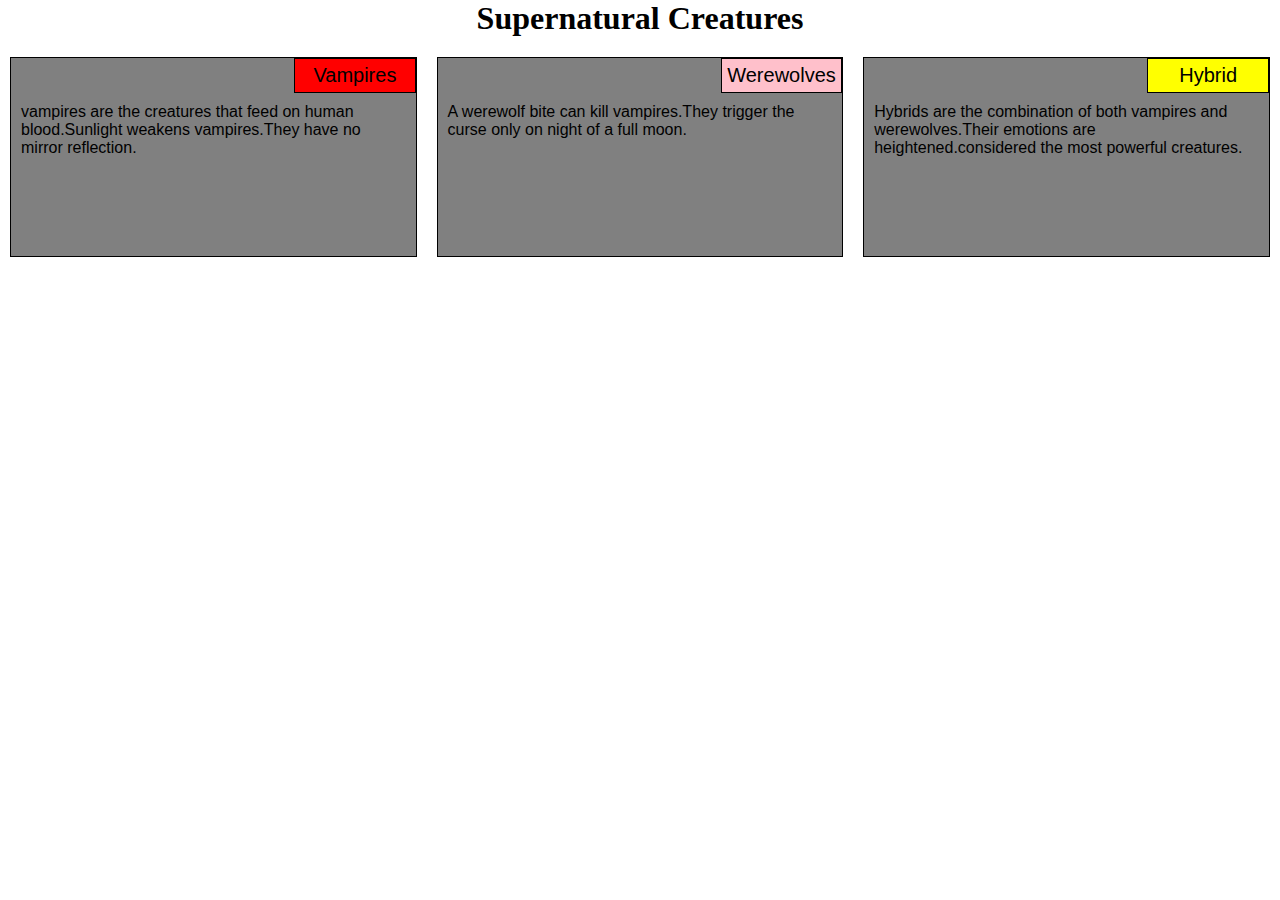
<file: mod-2-sol/index.html>
<!DOCTYPE html>
    <html lang="en">
        <head>
        	<meta charset="utf-8">
        	<meta name="viewport" content="width=device-width, initial-scale=1">
        	<link rel="stylesheet" type="text/css" href="style.css">
        	<title>mod-2 solution</title>
        </head>
        <body>
        	<h1>Supernatural Creatures</h1> 
        	 <div class="row">
        	 <div class="container col-lg-4 col-md-6 col-sm-12">
        	 <section>
        	 <div id="boxed">
                	Vampires 
        	 </div>
        	 <p>vampires are the creatures that feed on human blood.Sunlight weakens vampires.They have no mirror reflection.</p>
           </section>
           </div>
            
        	<div class="container col-lg-4 col-md-6 col-sm-12">
        	<section>
        	<div id="head">
               Werewolves
          </div>
          <p>A werewolf bite can kill vampires.They trigger the curse only on night of a full moon.</p>
          </section>
        	</div>
          
        	<div class="container col-lg-4 col-md-12 col-sm-12">
        	<section>
        	<div id="blood">
              			Hybrid</div>
             <p>Hybrids are the combination of both vampires and werewolves.Their emotions are heightened.considered the most powerful creatures.</p>
        	</section>
          </div>
        	</div>
        </body>
    </html>
</file>
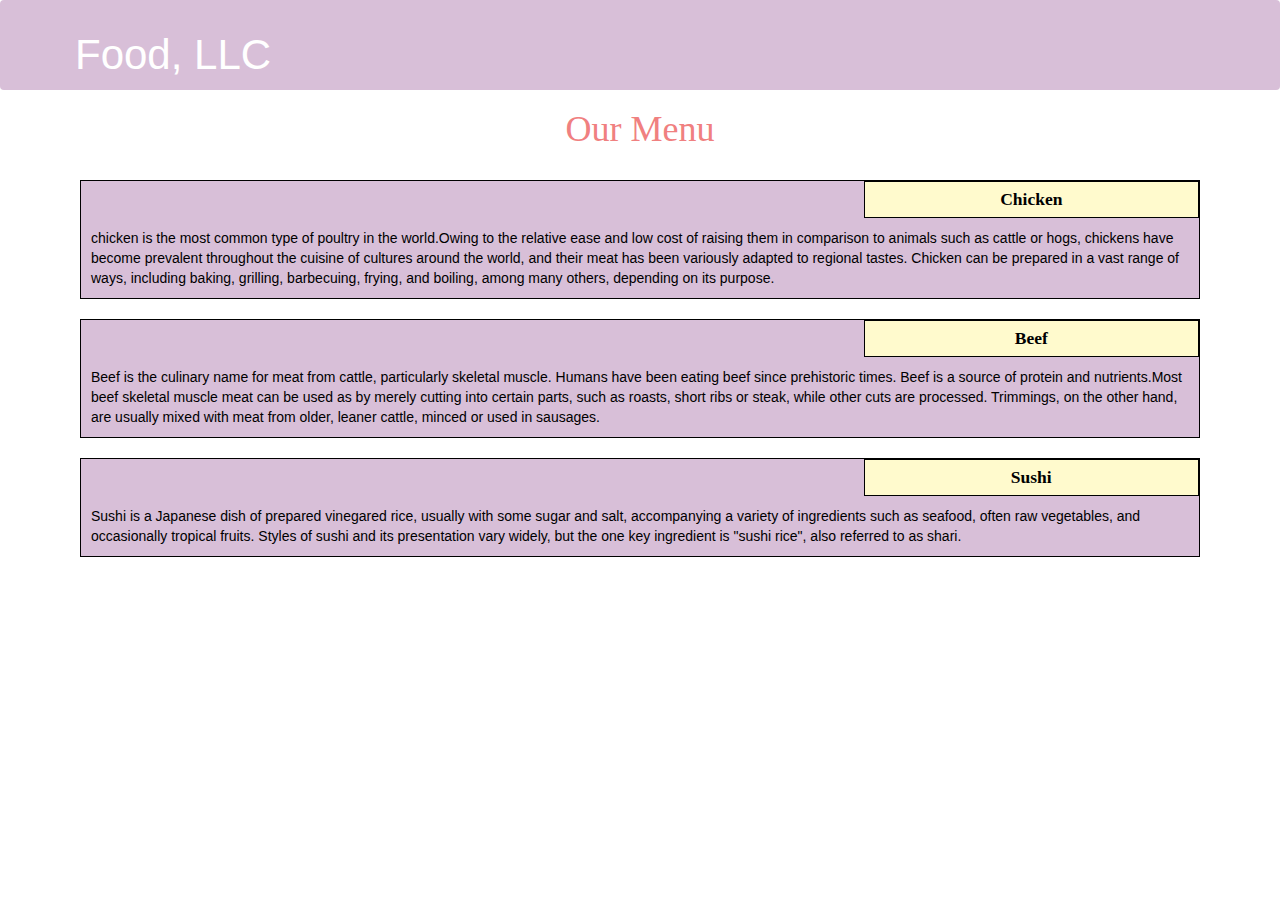
<file: mod-3-sol/index.html>
<!DOCTYPE html>
<html>
<head>
	<meta charset="utf-8">
	<meta name="viewport" content="width=device-width, initial-scale=1">
	
	<link rel="stylesheet" href="css/bootstrap.min.css">
  <link rel="stylesheet" href="css/style.css">
	
	<title>mod-3-sol</title>
</head>
<body>
    <header class="nav-header">
    <nav id="header-nav" class="navbar navbar-default">
      <div class="container">
        <div class="navbar-header">
          <div class="navbar-brand">
            <p class="nav-brand">Food, LLC</p>
          </div>

          <button type="button" class="navbar-toggle collapsed" data-toggle="collapse" data-target="#collapsable-nav" aria-expanded="true">
            <span class="sr-only">Toggle navigation</span>
            <span class="icon-bar"></span>
            <span class="icon-bar"></span>
            <span class="icon-bar"></span>
          </button>
        </div>
        
        <div id="collapsable-nav" class="collapse navbar-collapse">
           <ul id="nav-list" class="nav navbar-nav navbar-right visible-xs">
            <li class="text-center">
              <a href="#chicken-div"><p class="item">Chicken</p></a>
              <hr class="visible-xs">
            </li>            
            <li class="text-center beef-item">
              <a href="#beef-div"><p class="item">Beef</p></a>
              <hr class="visible-xs">
            </li>
            <li class="text-center sushi-item">
              <a href="#sushi-div"><p class="item">Sushi</p></a>
            </li>
          </ul> 
        </div>
      </div>
    </nav>
  	</header>

	<h1 class="text-center">Our Menu</h1>

	<div class="row container container-fluid">
	<div class="col-md-12 col-sm-12 col-xs-12" id="chicken-div">
		<section>
		<div id="chicken">
			Chicken
		</div>
		<p>
			chicken is the most common type of poultry in the world.Owing to the relative ease and low cost of raising them in comparison to animals such as cattle or hogs, chickens have become prevalent throughout the cuisine of cultures around the world, and their meat has been variously adapted to regional tastes. Chicken can be prepared in a vast range of ways, including baking, grilling, barbecuing, frying, and boiling, among many others, depending on its purpose. 
		</p>
		</section>
	</div>
	<div class="col-md-12 col-sm-12 col-xs-12" id="beef-div">
		<section>
		<div id="beef">
			Beef
		</div>
		<p>
			Beef is the culinary name for meat from cattle, particularly skeletal muscle. Humans have been eating beef since prehistoric times. Beef is a source of protein and nutrients.Most beef skeletal muscle meat can be used as by merely cutting into certain parts, such as roasts, short ribs or steak, while other cuts are processed. Trimmings, on the other hand, are usually mixed with meat from older, leaner cattle, minced or used in sausages. 
		</p>
		</section>
	</div>
	<div class="col-md-12 col-sm-12 col-xs-12" id="sushi-div">
		<section>
		<div id="sushi">
			Sushi
		</div>
		<p>
			Sushi is a Japanese dish of prepared vinegared rice, usually with some sugar and salt, accompanying a variety of ingredients such as seafood, often raw vegetables, and occasionally tropical fruits. Styles of sushi and its presentation vary widely, but the one key ingredient is "sushi rice", also referred to as shari.
		</p>
		</section>
	</div>
	</div>
	<script src="js/jquery-2.1.4.min.js"></script>
	<script src="js/bootstrap.min.js"></script>
</body>
</html>
</file>
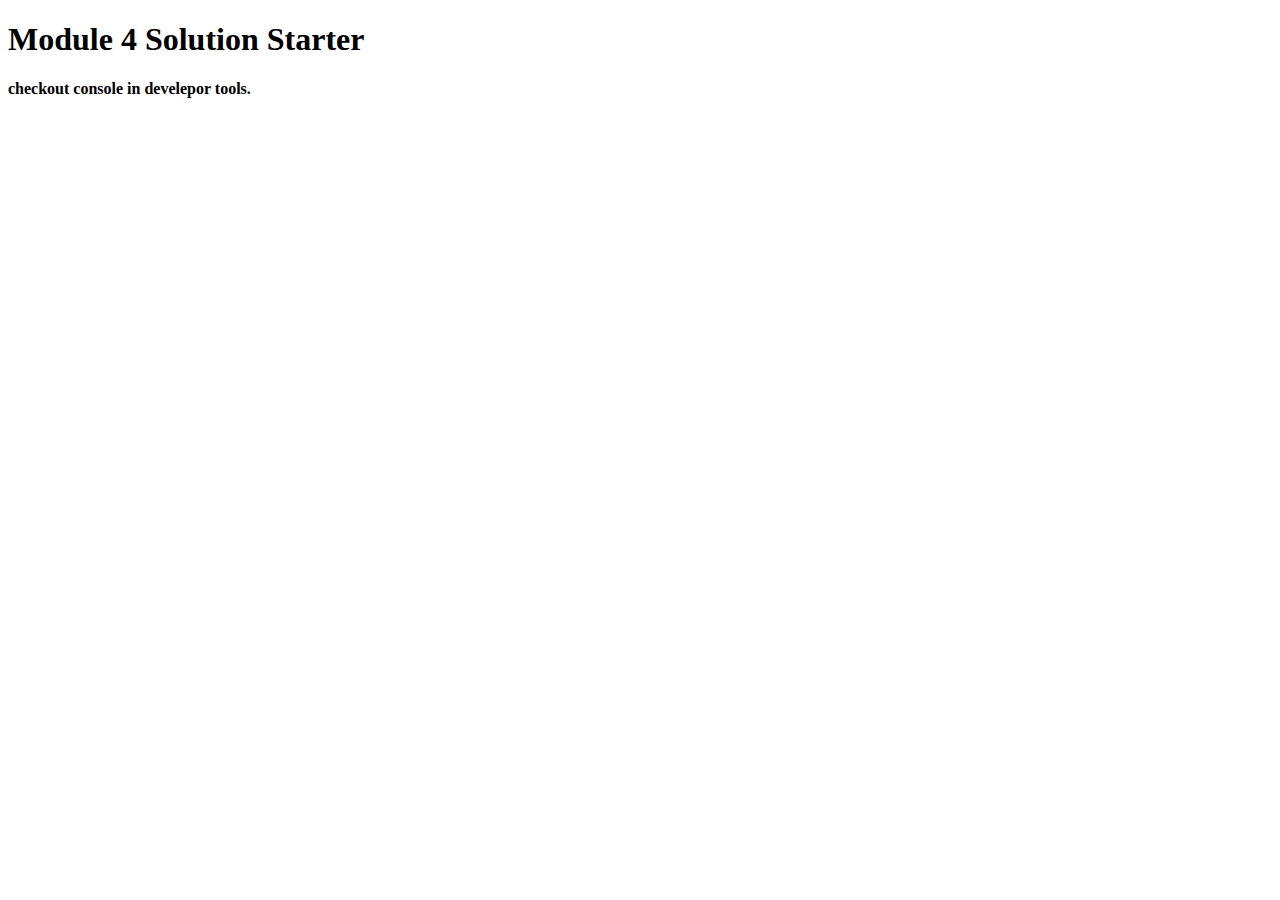
<file: mod-4-sol/index.html>
<!DOCTYPE html>
<html>
<head>
  <meta charset="utf-8">
  <title>Module 4 Solution</title>
  <script>
    var names = []; // DO NOT REMOVE
  </script>
  <script src="SpeakHello.js"></script>
  <script src="SpeakGoodBye.js"></script>
  <script src="script.js"></script>
</head>
<body>
  <h1>Module 4 Solution Starter</h1>
  <h4>checkout console in develepor tools.</h4>
</body>
</html>
</file>
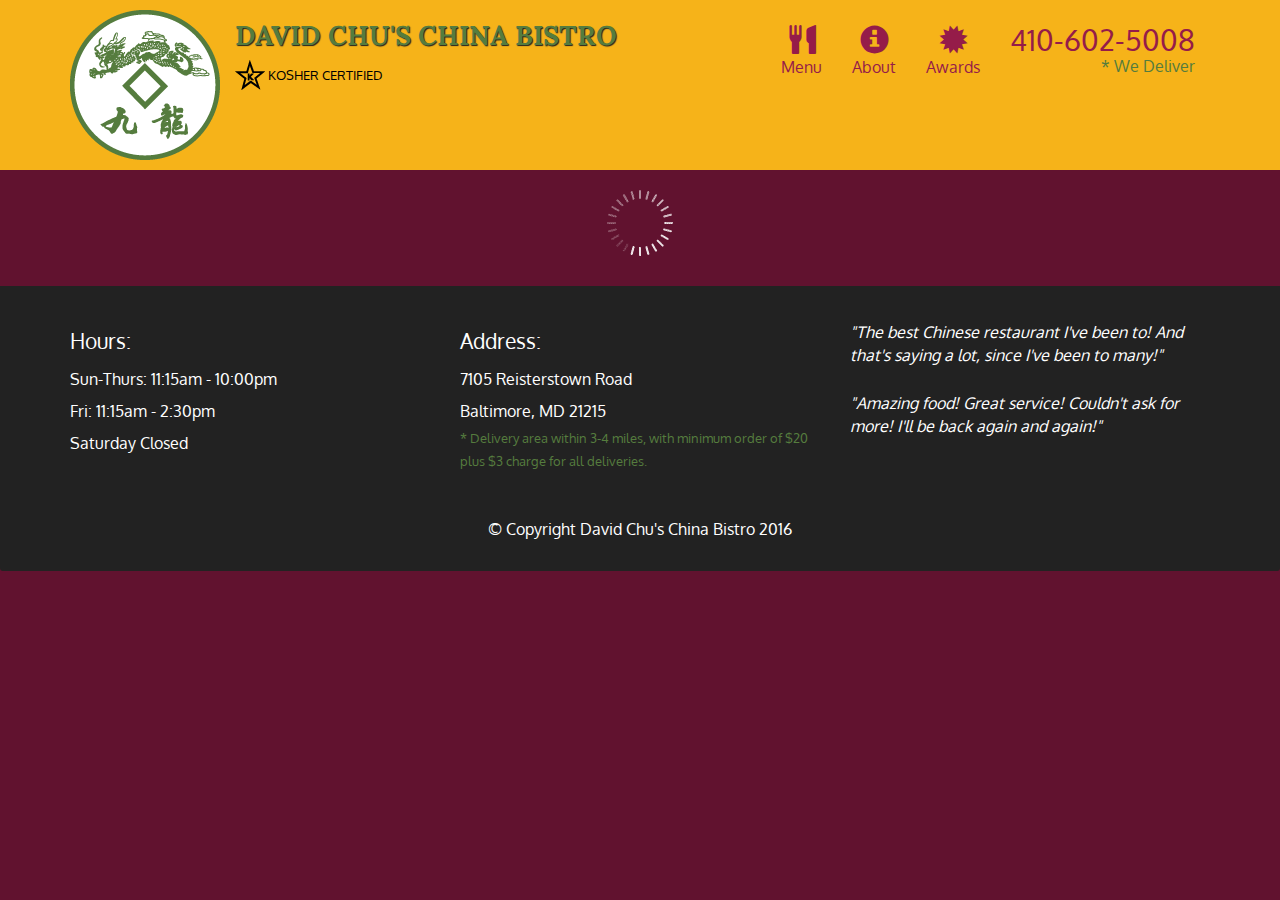
<file: mod-5-sol/index.html>
<!doctype html>
<html lang="en">
  <head>
    <meta charset="utf-8">
    <meta http-equiv="X-UA-Compatible" content="IE=edge">
    <meta name="viewport" content="width=device-width, initial-scale=1">
    <title>David Chu's China Bistro</title>
    <link rel="stylesheet" href="css/bootstrap.min.css">
    <link rel="stylesheet" href="css/styles.css">
    <link href='https://fonts.googleapis.com/css?family=Oxygen:400,300,700' rel='stylesheet' type='text/css'>
    <link href='https://fonts.googleapis.com/css?family=Lora' rel='stylesheet' type='text/css'>
  </head>
<body>
  <header>
    <nav id="header-nav" class="navbar navbar-default">
      <div class="container">
        <div class="navbar-header">
          <a href="index.html" class="pull-left visible-md visible-lg">
            <div id="logo-img" alt="Logo image"></div>
          </a>

          <div class="navbar-brand">
            <a href="index.html"><h1>David Chu's China Bistro</h1></a>
            <p>
              <img src="images/star-k-logo.png" alt="Kosher certification">
              <span>Kosher Certified</span>
            </p>
          </div>

          <button id="navbarToggle" type="button" class="navbar-toggle collapsed" data-toggle="collapse" data-target="#collapsable-nav" aria-expanded="false">
            <span class="sr-only">Toggle navigation</span>
            <span class="icon-bar"></span>
            <span class="icon-bar"></span>
            <span class="icon-bar"></span>
          </button>
        </div>
        
        <div id="collapsable-nav" class="collapse navbar-collapse">
           <ul id="nav-list" class="nav navbar-nav navbar-right">
            <li id="navHomeButton" class="visible-xs active">
              <a href="index.html">
                <span class="glyphicon glyphicon-home"></span> Home</a>
            </li>
            <li id="navMenuButton">
              <a href="#" onclick="$dc.loadMenuCategories();">
                <span class="glyphicon glyphicon-cutlery"></span><br class="hidden-xs"> Menu</a>
            </li>
            <li>
              <a href="#">
                <span class="glyphicon glyphicon-info-sign"></span><br class="hidden-xs"> About</a>
            </li>
            <li>
              <a href="#">
                <span class="glyphicon glyphicon-certificate"></span><br class="hidden-xs"> Awards</a>
            </li>
            <li id="phone" class="hidden-xs">
              <a href="tel:410-602-5008">
                <span>410-602-5008</span></a><div>* We Deliver</div>
            </li>
          </ul><!-- #nav-list -->
        </div><!-- .collapse .navbar-collapse -->
      </div><!-- .container -->
    </nav><!-- #header-nav -->
  </header>

  <div id="call-btn" class="visible-xs">
    <a class="btn" href="tel:410-602-5008">
    <span class="glyphicon glyphicon-earphone"></span>
    410-602-5008
    </a>
  </div>
  <div id="xs-deliver" class="text-center visible-xs">* We Deliver</div>

  <div id="main-content" class="container"></div>

  <footer class="panel-footer">
    <div class="container">
      <div class="row">
        <section id="hours" class="col-sm-4">
          <span>Hours:</span><br>
          Sun-Thurs: 11:15am - 10:00pm<br>
          Fri: 11:15am - 2:30pm<br>
          Saturday Closed
          <hr class="visible-xs">
        </section>
        <section id="address" class="col-sm-4">
          <span>Address:</span><br>
          7105 Reisterstown Road<br>
          Baltimore, MD 21215
          <p>* Delivery area within 3-4 miles, with minimum order of $20 plus $3 charge for all deliveries.</p>
          <hr class="visible-xs">
        </section>
        <section id="testimonials" class="col-sm-4">
          <p>"The best Chinese restaurant I've been to! And that's saying a lot, since I've been to many!"</p>
          <p>"Amazing food! Great service! Couldn't ask for more! I'll be back again and again!"</p>
        </section>
      </div>
      <div class="text-center">&copy; Copyright David Chu's China Bistro 2016</div>
    </div>
  </footer>

  <!-- jQuery (Bootstrap JS plugins depend on it) -->
  <script src="js/jquery-2.1.4.min.js"></script>
  <script src="js/bootstrap.min.js"></script>
  <script src="js/ajax-utils.js"></script>
  <script src="js/script.js"></script>
</body>
</html>
</file>
<file: mod-2-sol/style.css>
* {
        		box-sizing: border-box;
        		margin: 0;
        		padding: 0;
        	}
        	h1 {
        		color: #000000;
        		text-align: center;
        	}
                body{
                        background-color: white;
                }
                p{
                        padding:10px;
                        margin= 0;

                }
                .container{
                        padding:10px;
                        margin-top: 10px;
                        margin-bottom: 10px;
                        margin-left: auto;
                        margin-right: auto;
                        border: none;
                }
                section{
                        border:1px solid black;
                        width: 100%;
                        height:200px;
                        font-family: Helvetica;
                        color:black;
                        position: relative;
                        overflow: auto;
                        background-color: grey;
                }
        	#boxed {
                        text-align: center;
        		background-color:red;
        		padding: 5px;
        		border:1px solid black ;
        		width: 30%;
        		margin-left: 70%;
                        font-size: 125%;
                        margin-bottom: 0;
                        margin-top: 0;
        	}
        	#head{ 
        		text-align: center;
                        background-color: pink;
                        padding: 5px;
                        border:1px solid black ;
                        width: 30%;
                        margin-left: 70%;
                        font-size: 125%;
                        margin-bottom: 0;
                        margin-top: 0;

        	      }
        	#blood{
        		text-align: center;
                        background-color: yellow;
                        padding: 5px;
                        border:1px solid black ;
                        width: 30%;
                        margin-left: 70%;
                        font-size: 125%;
                        margin-bottom: 0;
                        margin-top: 0;
        	       }
                .row{
                        width:100%;
                     }
                /*mobile*/
                         @media(max-width: 767px){
                                .col-sm-1, .col-sm-2, .col-sm-3, .col-sm-4, .col-sm-5, .col-sm-6, .col-sm-7, .col-sm-8, .col-sm-9, .col-sm-10, .col-sm-11, .col-sm-12{
                                float: left;
                                              }
                        .col-sm-1{
                                width:8.33%;
                                }   
                        .col-sm-2{
                                width:16.66%;
                                }                
                        .col-sm-3{
                                width:25%;
                                }                
                        .col-sm-4{
                                width:33.33%;
                                }                
                        .col-sm-5{
                                width:41.66%;
                                }                
                        .col-sm-6{
                                width:50%;
                                }                
                        .col-sm-7{
                                width:58.33%;
                                }                
                        .col-sm-8{
                                width:66.66%;
                                }                
                        .col-sm-9{
                                width:74.99%;
                                }                
                        .col-sm-10{
                                width:83.33%;
                                }                
                        .col-sm-11{
                                width:91.66%;
                                }                
                        .col-sm-12{
                                width:100%;
                                }                

                        }
           
                        /*tab*/
                        @media(min-width:768px) and (max-width: 991px){
                        .col-md-1, .col-md-2, .col-md-3, .col-md-4, .col-md-5, .col-md-6, .col-md-7, .col-md-8, .col-md-9, .col-md-10, .col-md-11, .col-md-12{
                        float: left;
                        }
                        .col-md-1{
                                width:8.33%;
                                }   
                        .col-md-2{
                                width:16.66%;
                                }                
                        .col-md-3{
                                width:25%;
                                }                
                        .col-md-4{
                                width:33.33%;
                                }                
                        .col-md-5{
                                width:41.66%;
                                }                
                        .col-md-6{
                                width:50%;
                                }                
                        .col-md-7{
                                width:58.33%;
                                }                
                        .col-md-8{
                                width:66.66%;
                                }                
                        .col-md-9{
                                width:74.99%;
                                }                
                        .col-md-10{
                                width:83.33%;
                                }                
                        .col-md-11{
                                width:91.66%;
                                }                
                        .col-md-12{
                                width:100%;
                                }                
                         } 
         
                        /*desktop*/
                        @media(min-width: 992px){
                        .col-lg-1, .col-lg-2, .col-lg-3, .col-lg-4, .col-lg-5, .col-lg-6, .col-lg-7, .col-lg-8, .col-lg-9, .col-lg-10, .col-lg-11, .col-lg-12{
                                float: left;
                        }
                        .col-lg-1{
                                width:8.33%;
                                }   
                        .col-lg-2{
                                width:16.66%;
                                }                
                        .col-lg-3{
                                width:25%;
                                }                
                        .col-lg-4{
                                width:33.33%;
                                }                
                        .col-lg-5{
                                width:41.66%;
                                }                
                        .col-lg-6{
                                width:50%;
                                }                
                        .col-lg-7{
                                width:58.33%;
                                }                
                        .col-lg-8{
                                width:66.66%;
                                }                
                        .col-lg-9{
                                width:74.99%;
                                }                
                        .col-lg-10{
                                width:83.33%;
                                }                
                        .col-lg-11{
                                width:91.66%;
                                }                
                        .col-lg-12{
                                width:100%;
                                }                
                        }
</file>
<file: mod-3-sol/css/style.css>
*{
	box-sizing: border-box;
}

h1 {
	font-family: Georgia, serif;
	color: #F08080;
}

p {
	padding: 10px;
	margin: 0;
}

.container {
	border: none;
	margin-left: auto;
	margin-right: auto;
	margin-top: 10px;
	margin-bottom: 10px;
	padding: 10px;

}

section {
	border:	1px solid black;
	background-color: #D8BFD8;
	width: 100%;
	height: auto;
	font-family: Helvetica;
	color: black;
	position: relative;
	overflow: auto;
}

#chicken {
	border: 1px solid black;
	text-align: center;
	width: 30%;
	margin-left: 70%;
	font-family: serif;
	font-weight: bold;
	font-size: 125%;
	margin-bottom: 0;
	margin-top: 0;
	padding: 5px;
	background-color: #FFFACD;
}

#beef {
	border: 1px solid black;
	text-align: center;
	width: 30%;
	margin-left: 70%;
	font-family: serif;
	font-weight: bold;
	font-size: 125%;
	margin-bottom: 0;
	margin-top: 0;
	padding: 5px;
	background-color: #FFFACD;
}

#sushi {
	border: 1px solid black;
	text-align: center;
	width: 30%;
	margin-left: 70%;
	font-family: serif;
	font-weight: bold;
	font-size: 125%;
	margin-bottom: 0;
	margin-top: 0;
	padding: 5px;
	background-color: #FFFACD;
	
}

#chicken-div {
  margin-bottom: 10px;
  margin-top: 10px;
}

#beef-div {
  margin-bottom: 10px;
  margin-top: 10px;
}

#sushi-div {
  margin-bottom: 10px;
  margin-top: 10px;
}

.navbar-brand {
  font-size: 2em;
  border: 0 0 10px 10px;
  color: #F0E68C;
}

#header-nav {
  border: 0;
  background-color: #D8BFD8;
  color: #F5DEB3;
}
.navbar-header button.navbar-toggle, .navbar-header .icon-bar {
  border: 1px solid #61122f;
}
.navbar-header button.navbar-toggle {
  clear: both;
  margin-top: -30px;
 color: black;
}

.nav-header {
  background-color: #FFFFFF;
}

.nav-brand {
  color: #FFFFFF;
  font-size: 1.5em;
}

#nav-list {
  color: white;
}

hr {
  border-color: black;
}

.item {
  color: white;
  font-size: 1.2em;
}
</file>
<file: mod-5-sol/css/styles.css>
body {
  font-size: 16px;
  color: #fff;
  background-color: #61122f;
  font-family: 'Oxygen', sans-serif;
}

/** HEADER **/
#header-nav {
  background-color: #f6b319;
  border-radius: 0;
  border: 0;
}

#logo-img {
  background: url('../images/restaurant-logo_large.png') no-repeat;
  width: 150px;
  height: 150px;
  margin: 10px 15px 10px 0;
}

.navbar-brand {
  padding-top: 25px;
}
.navbar-brand h1 { /* Restaurant name */
  font-family: 'Lora', serif;
  color: #557c3e;
  font-size: 1.5em;
  text-transform: uppercase;
  font-weight: bold;
  text-shadow: 1px 1px 1px #222;
  margin-top: 0;
  margin-bottom: 0;
  line-height: .75;
}
.navbar-brand a:hover, .navbar-brand a:focus {
  text-decoration: none;
}
.navbar-brand p { /* Kosher cert */
  color: #000;
  text-transform: uppercase;
  font-size: .7em;
  margin-top: 15px;
}
.navbar-brand p span { /* Star-K */
  vertical-align: middle;
}

#nav-list {
  margin-top: 10px;
}
#nav-list a {
  color: #951C49;
  text-align: center;
}
#nav-list a:hover {
  background: #E7E7E7;
}
#nav-list a span {
  font-size: 1.8em;
}

#phone {
  margin-top: 5px;
}
#phone a { /* Phone number */
  text-align: right;
  padding-bottom: 0;
}
#phone div { /* We Deliver */
  color: #557c3e;
  text-align: right;
  padding-right: 15px;
}

.navbar-header button.navbar-toggle, .navbar-header .icon-bar {
  border: 1px solid #61122f;
}
.navbar-header button.navbar-toggle {
  clear: both;
  margin-top: -30px;
}
/* END HEADER */

/* FOOTER */
.panel-footer {
  margin-top: 30px;
  padding-top: 35px;
  padding-bottom: 30px;
  background-color: #222;
  border-top: 0;
}
.panel-footer div.row {
  margin-bottom: 35px;
}
#hours, #address {
  line-height: 2;
}
#hours > span, #address > span {
  font-size: 1.3em;
}
#address p {
  color: #557c3e;
  font-size: .8em;
  line-height: 1.8;
}
#testimonials {
  font-style: italic;
}
#testimonials p:nth-child(2) {
  margin-top: 25px;
}
/* END FOOTER */



/* HOME PAGE */
.container .jumbotron {
  box-shadow: 0 0 50px #3F0C1F;
  border: 2px solid #3F0C1F;
}

#menu-tile, #specials-tile, #map-tile {
  height: 250px;
  width: 100%;
  margin-bottom: 15px;
  position: relative;
  border: 2px solid #3F0C1F;
  overflow: hidden;
}
#menu-tile:hover, #specials-tile:hover, #map-tile:hover {
  box-shadow: 0 1px 5px 1px #cccccc;
}
#menu-tile {
  background: url('../images/menu-tile.jpg') no-repeat;
  background-position: center;
}
#specials-tile {
  background: url('../images/specials-tile.jpg') no-repeat;
  background-position: center;
}
#menu-tile span, #specials-tile span, #map-tile span {
  position: absolute;
  bottom: 0;
  right: 0;
  width: 100%;
  text-align: center;
  font-size: 1.6em;
  text-transform: uppercase;
  background-color: #000;
  color: #fff;
  opacity: .8;
}
/* END HOME PAGE */

/* MENU CATEGORIES PAGE */
.category-tile { 
  position: relative;
  border: 2px solid #3F0C1F;
  overflow: hidden;
  width: 200px;
  height: 200px;
  margin: 0 auto 15px;
}
.category-tile span {
  position: absolute;
  bottom: 0;
  right: 0;
  width: 100%;
  text-align: center;
  font-size: 1.2em;
  text-transform: uppercase;
  background-color: #000;
  color: #fff;
  opacity: .8;
}
.category-tile:hover {
  box-shadow: 0 1px 5px 1px #cccccc;
}

#menu-categories-title + div {
  margin-bottom: 50px;
}
/* END MENU CATEGORIES PAGE */

/* SINGLE CATEGORY PAGE */
.menu-item-tile {
  margin-bottom: 25px;
}
.menu-item-tile hr {
  width: 80%;
}
.menu-item-tile .menu-item-price {
  font-size: 1.1em;
  text-align: right;
  margin-top: -15px;
  margin-right: -15px;
}
.menu-item-tile .menu-item-price span {
  font-size: .6em;
}
.menu-item-photo {
  position: relative;
  border: 2px solid #3F0C1F; 
  overflow: hidden;
  padding: 0;
  margin-right: -15px;
  margin-left: auto;
  margin-bottom: 20px;
  max-width: 250px;
}
.menu-item-photo div {
  position: absolute;
  bottom: 0;
  right: 0;
  width: 80px;
  background-color: #557c3e;
  text-align: center;
}
.menu-item-description {
  padding-right: 30px;
}
h3.menu-item-title {
  margin: 0 0 10px;
}
.menu-item-details {
  font-size: .9em;
  font-style: italic;
}
/* END SINGLE CATEGORY PAGE */


/********** Large devices only **********/
@media (min-width: 1200px) {
  .container .jumbotron {
    background: url('../images/jumbotron_1200.jpg') no-repeat;
    height: 675px;
  }
}

/********** Medium devices only **********/
@media (min-width: 992px) and (max-width: 1199px) {
  /* Header */
  #logo-img {
    background: url('../images/restaurant-logo_medium.png') no-repeat;
    width: 100px;
    height: 100px;
    margin: 5px 5px 5px 0;
  }
  /* End Header */

  /* Home Page */
  .container .jumbotron {
    background: url('../images/jumbotron_992.jpg') no-repeat;
    height: 558px;
  }
  /* End Home Page */
}

/********** Small devices only **********/
@media (min-width: 768px) and (max-width: 991px) {
  /* Home Page */
  .container .jumbotron {
    background: url('../images/jumbotron_768.jpg') no-repeat;
    height: 432px;
  }
  /* End Home Page */
}

/********** Extra small devices only **********/
@media (max-width: 767px) {
  /* Header */
  .navbar-brand {
    padding-top: 10px;
    height: 80px;
  }
  .navbar-brand h1 { /* Restaurant name */
    padding-top: 10px;
    font-size: 5vw; /* 1vw = 1% of viewport width */
  }
  .navbar-brand p { /* Kosher cert */
    font-size: .6em;
    margin-top: 12px;
  }
  .navbar-brand p img { /* Star-K */
    height: 20px;
  }

  #collapsable-nav a { /* Collapsed nav menu text */
    font-size: 1.2em;
  }
  #collapsable-nav a span { /* Collapsed nav menu glyph */
    font-size: 1em;
    margin-right: 5px;
  }

  #call-btn > a {
    font-size: 1.5em;
    display: block;
    margin: 0 20px;
    padding: 10px;
    border: 2px solid #fff;
    background-color: #f6b319;
    color: #951c49;
  }
  #xs-deliver {
    margin-top: 5px;
    font-size: .7em;
    letter-spacing: .1em;
    text-transform: uppercase;
  }
  /* End Header */

  /* Footer */
  .panel-footer section {
    margin-bottom: 30px;
    text-align: center;
  }
  .panel-footer section:nth-child(3) {
    margin-bottom: 0; /* margin already exists on the whole row */
  }
  .panel-footer section hr {
    width: 50%;
  }
  /* End Footer */

  /* Home Page */
  .container .jumbotron {
    margin-top: 30px;
    padding: 0;
  }
  #menu-tile, #specials-tile {
    width: 360px;
    margin: 0 auto 15px;
  }

  .menu-item-photo {
    margin-right: auto;
  }
  .menu-item-tile .menu-item-price {
    text-align: center;
  }
  .menu-item-description {
    text-align: center;;
  }
}


/********** Super extra small devices Only :-) (e.g., iPhone 4) **********/
@media (max-width: 479px) {
  /* Header */
  .navbar-brand h1 { /* Restaurant name */
    padding-top: 5px;
    font-size: 6vw;
  }
  /* End Header */
  
  /* Home page */
  #menu-tile, #specials-tile {
    width: 280px;
    margin: 0 auto 15px;
  }

  .col-xxs-12 {
    position: relative;
    min-height: 1px;
    padding-right: 15px;
    padding-left: 15px;
    float: left;
    width: 100%;
  }
}
</file>
